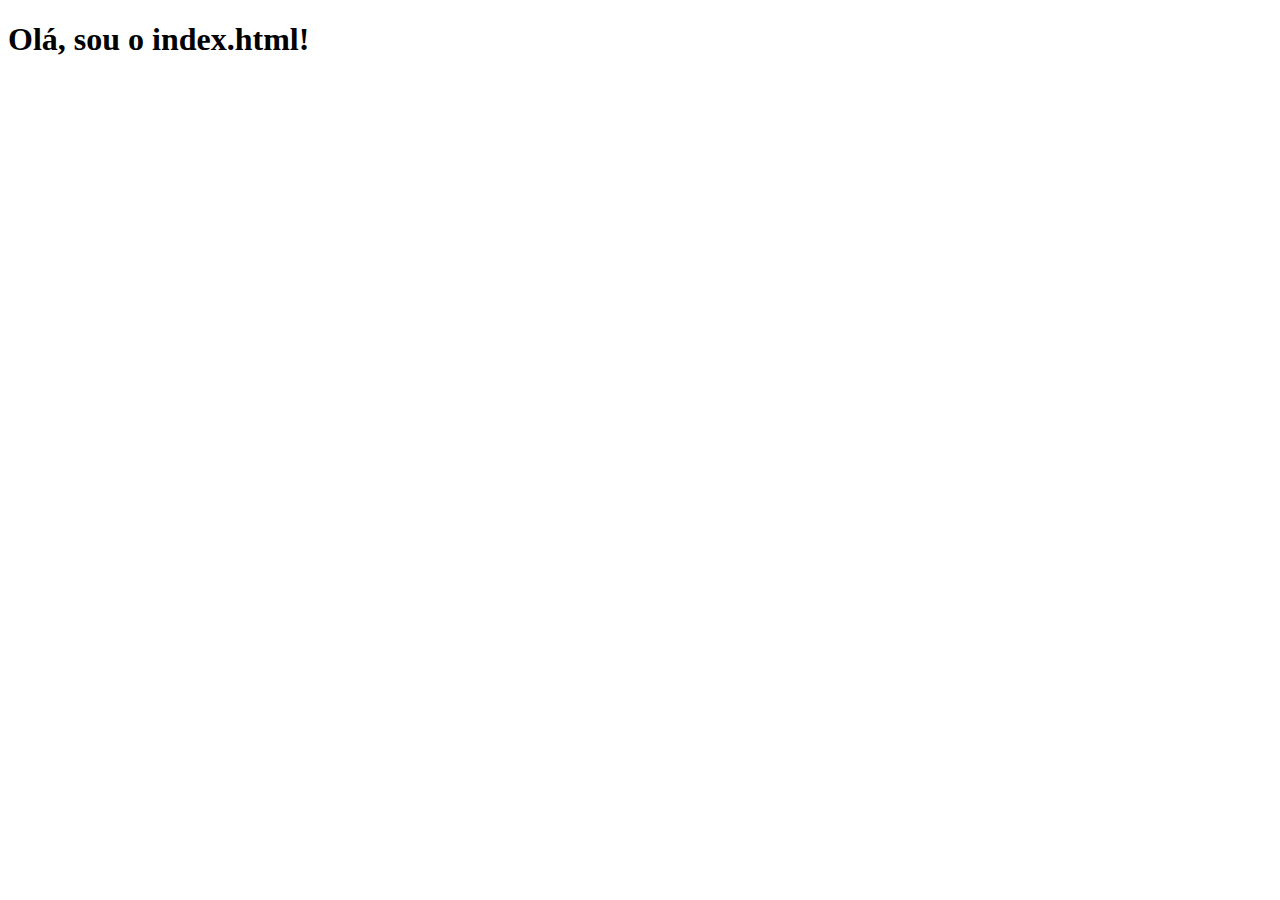
<file: mirror_fashion/index.html>
<!DOCTYPE html>
<html lang="en">
<head>
    <meta charset="UTF-8">
    <meta name="viewport" content="width=device-width, initial-scale=1.0">
    <title>Mirror Fashion</title>
</head>
<body>
    <h1>Olá, sou o index.html!</h1>
    
</body>
</html>
</file>
